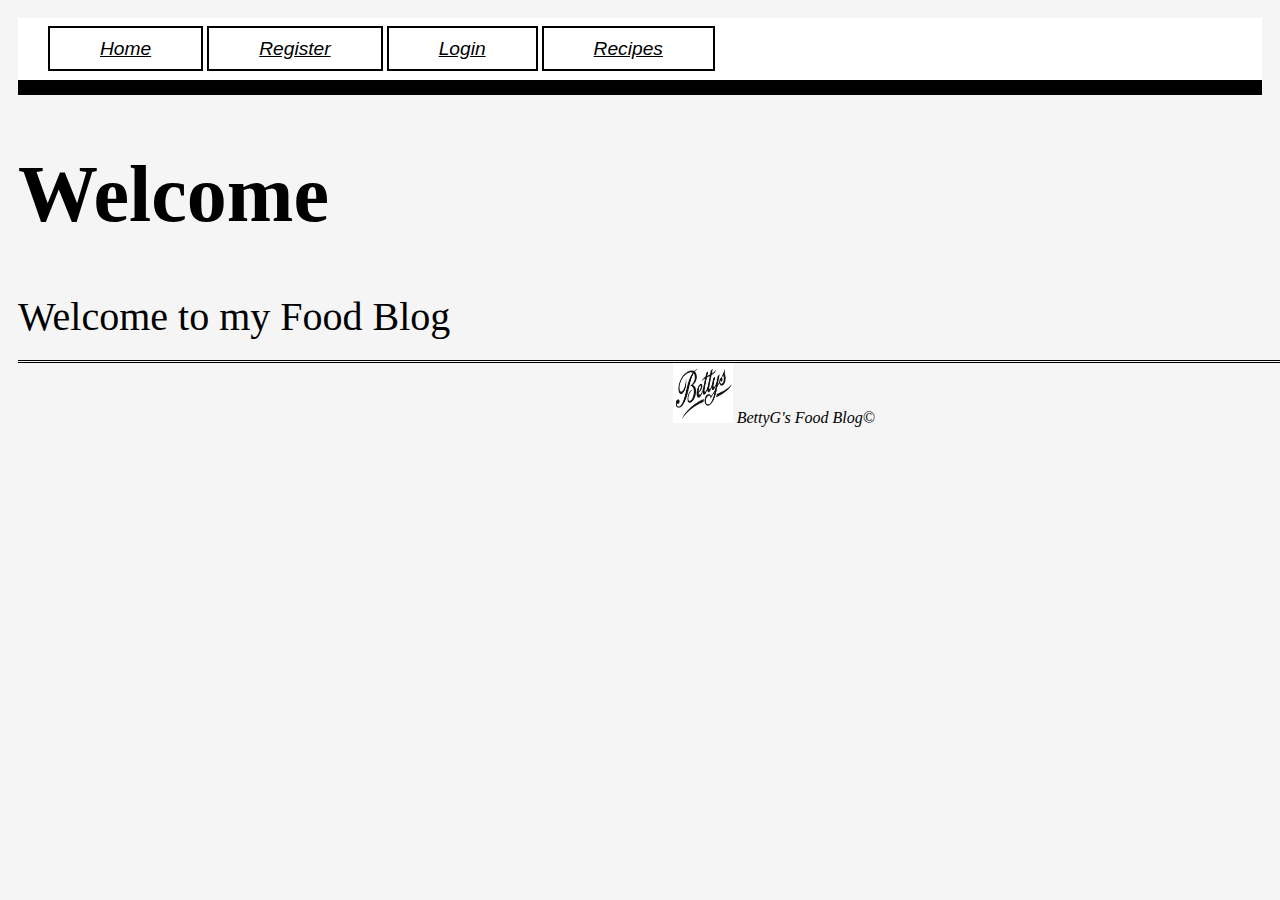
<file: index.html>
<!DOCTYPE html>
<html lang="en">
<head>
    <meta charset="UTF-8">
    <link rel="stylesheet" type="text/css" href="styles/main.css"/>

    <title>Food Blog</title>

</head>
<body>
<header>
    <a href="index.html" id="linkHome">Home</a>
    <a href="registration.html" id="registration">Register</a>
    <a href="login.html" id="linkLogin" >Login</a>
    <div class="dd-menu">
        <a href="recipes.html" id="recipes" class="dd-but">Recipes
            <div class="dd-content">

                    <a href="breakfast.html" id="breakfast">Breakfast</a>
                    <a href="lunch.html" id="lunch">Lunch</a>
                    <a href="dinner.html" id="dinner">Dinner</a>
                    <a href="desserts.html" id="desserts">Desserts</a>
                    <a href="howTo.html" id="helpfulHowTo">Helpful How-To</a>
            </div>

        </a>
    </div>


</header>
<main>
    <section id="viewHome">
        <h1>Welcome</h1>
        <div>Welcome to my Food Blog</div>
    </section>
    </main>

</main>
<footer>
    <img src="images/BettysLogo.ico" alt="HTML5 Icon" style="width:60px;height:60px; padding-left: 50px">
    BettyG's Food Blog©
</footer>
</body>
</html>
</file>
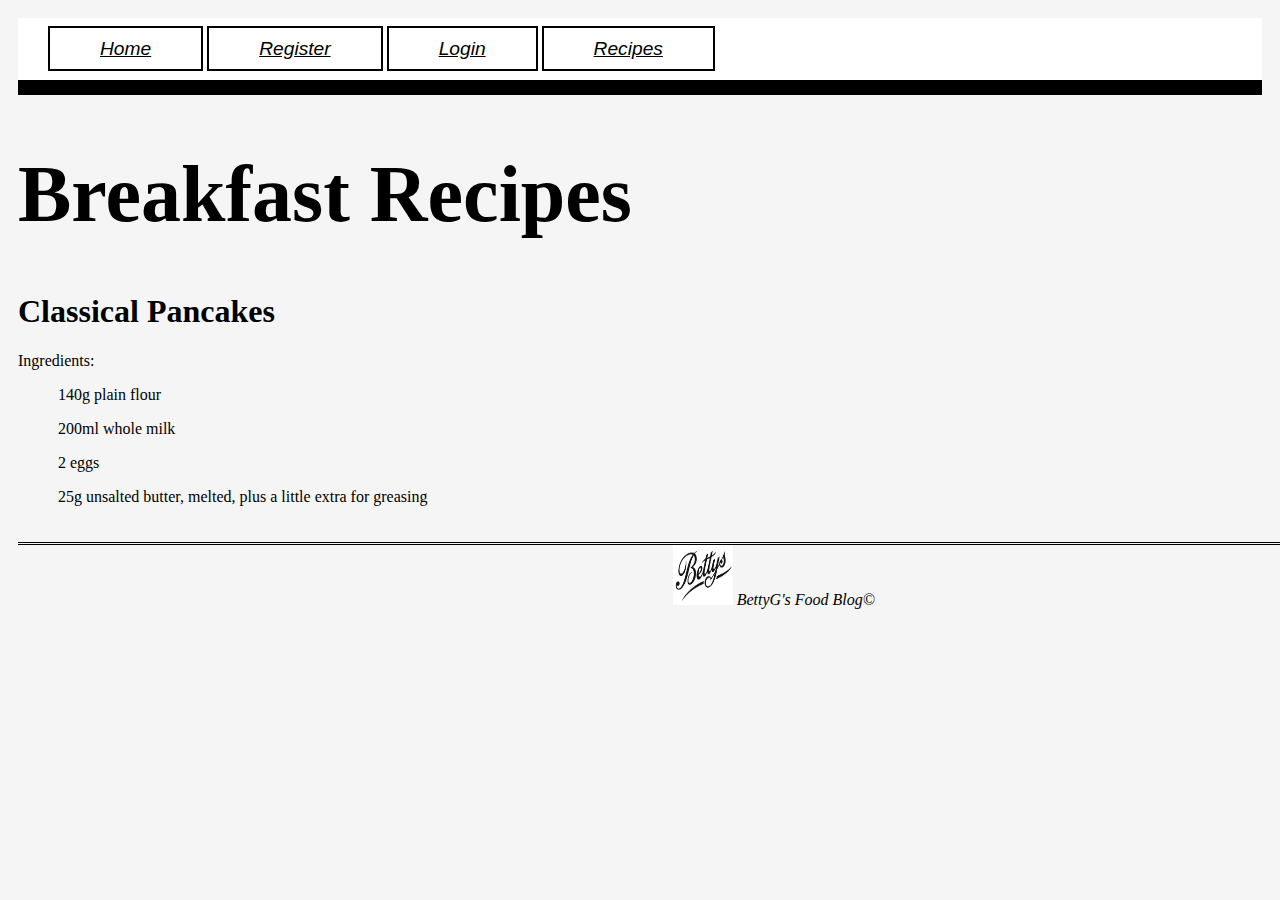
<file: breakfast.html>
<!DOCTYPE html>
<html lang="en">
<head>
    <meta charset="UTF-8">
    <link rel="stylesheet" type="text/css" href="styles/main.css"/>

    <title>Food Blog</title>

</head>
<body>
<header>
    <a href="index.html" id="linkHome">Home</a>
    <a href="registration.html" id="registration">Register</a>
    <a href="login.html" id="linkLogin">Login</a>
    <div class="dd-menu">
        <a href="recipes.html" id="recipes" class="dd-but">Recipes
            <div class="dd-content">

                <a href="breakfast.html" id="breakfast">Breakfast</a>
                <a href="lunch.html" id="lunch">Lunch</a>
                <a href="dinner.html" id="dinner">Dinner</a>
                <a href="desserts.html" id="desserts">Desserts</a>
                <a href="howTo.html" id="helpfulHowTo">Helpful How-To</a>
            </div>

        </a>
    </div>
</header>
<main>
    <section id="Breakfasts">
        <h1>Breakfast Recipes</h1>
        <article id="pancake">
            <h1>Classical Pancakes</h1>

                Ingredients:
               <ul> 140g plain flour</ul>
            <ul>200ml whole milk</ul>
            <ul>  2 eggs</ul>
            <ul>  25g unsalted butter, melted, plus a little extra for greasing</ul>
        </article>
    </section>
</main>
<footer>
    <img src="images/BettysLogo.ico" alt="HTML5 Icon" style="width:60px;height:60px; padding-left: 50px">
    BettyG's Food Blog©
</footer>
</body>
</html>
</file>
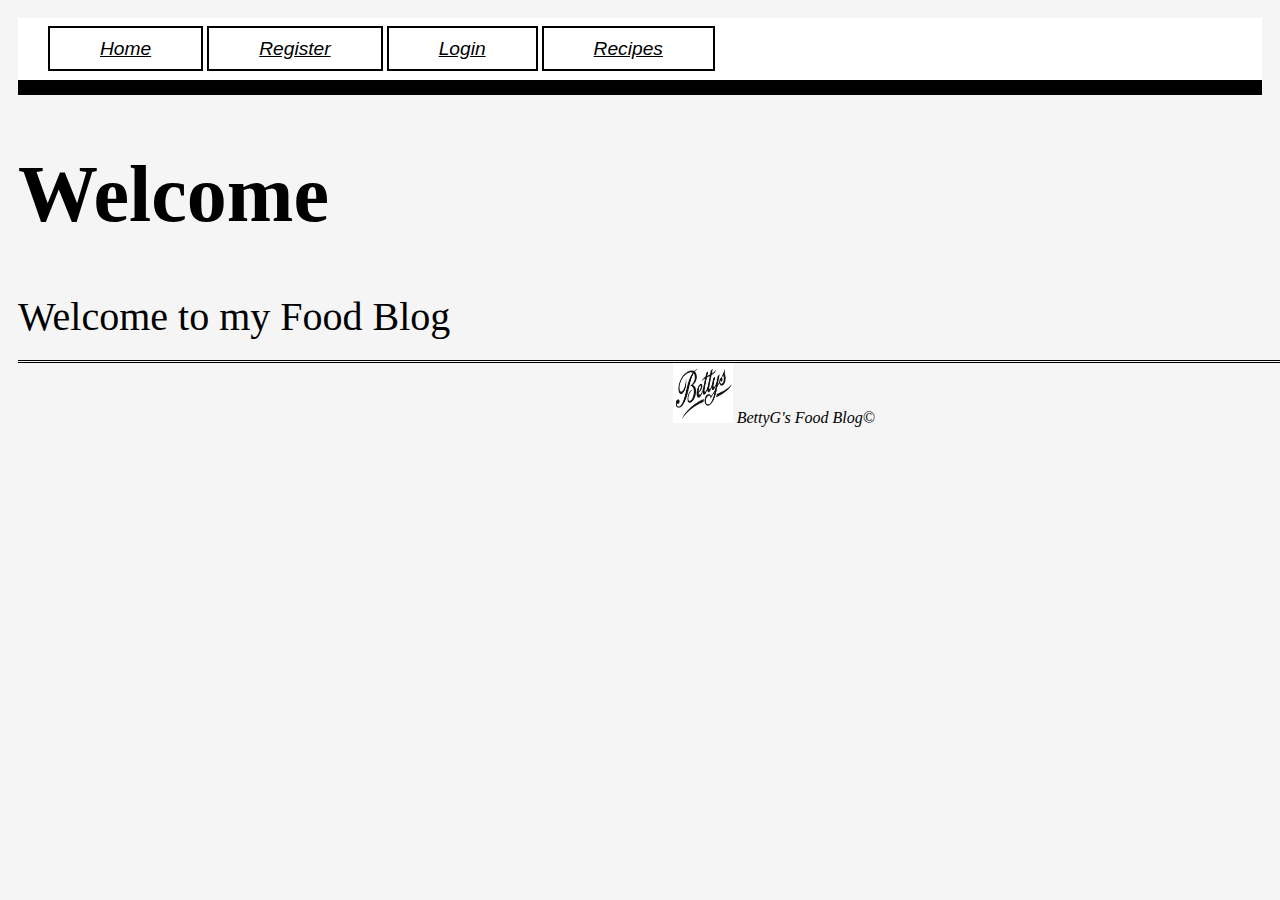
<file: desserts.html>
<!DOCTYPE html>
<html lang="en">
<head>
    <meta charset="UTF-8">
    <link rel="stylesheet" type="text/css" href="styles/main.css"/>

    <title>Food Blog</title>

</head>
<body>
<header>
    <a href="index.html" id="linkHome">Home</a>
    <a href="registration.html" id="registration">Register</a>
    <a href="login.html" id="linkLogin">Login</a>
    <div class="dd-menu">
        <a href="recipes.html" id="recipes" class="dd-but">Recipes
            <div class="dd-content">

                <a href="breakfast.html" id="breakfast">Breakfast</a>
                <a href="lunch.html" id="lunch">Lunch</a>
                <a href="dinner.html" id="dinner">Dinner</a>
                <a href="desserts.html" id="desserts">Desserts</a>
                <a href="howTo.html" id="helpfulHowTo">Helpful How-To</a>
            </div>

        </a>
    </div>
</header>
<main>
    <section id="viewHome">
        <h1>Welcome</h1>
        <div>Welcome to my Food Blog</div>
    </section>
</main>
<footer>
    <img src="images/BettysLogo.ico" alt="HTML5 Icon" style="width:60px;height:60px; padding-left: 50px">
    BettyG's Food Blog©
</footer>
</body>
</html>
</file>
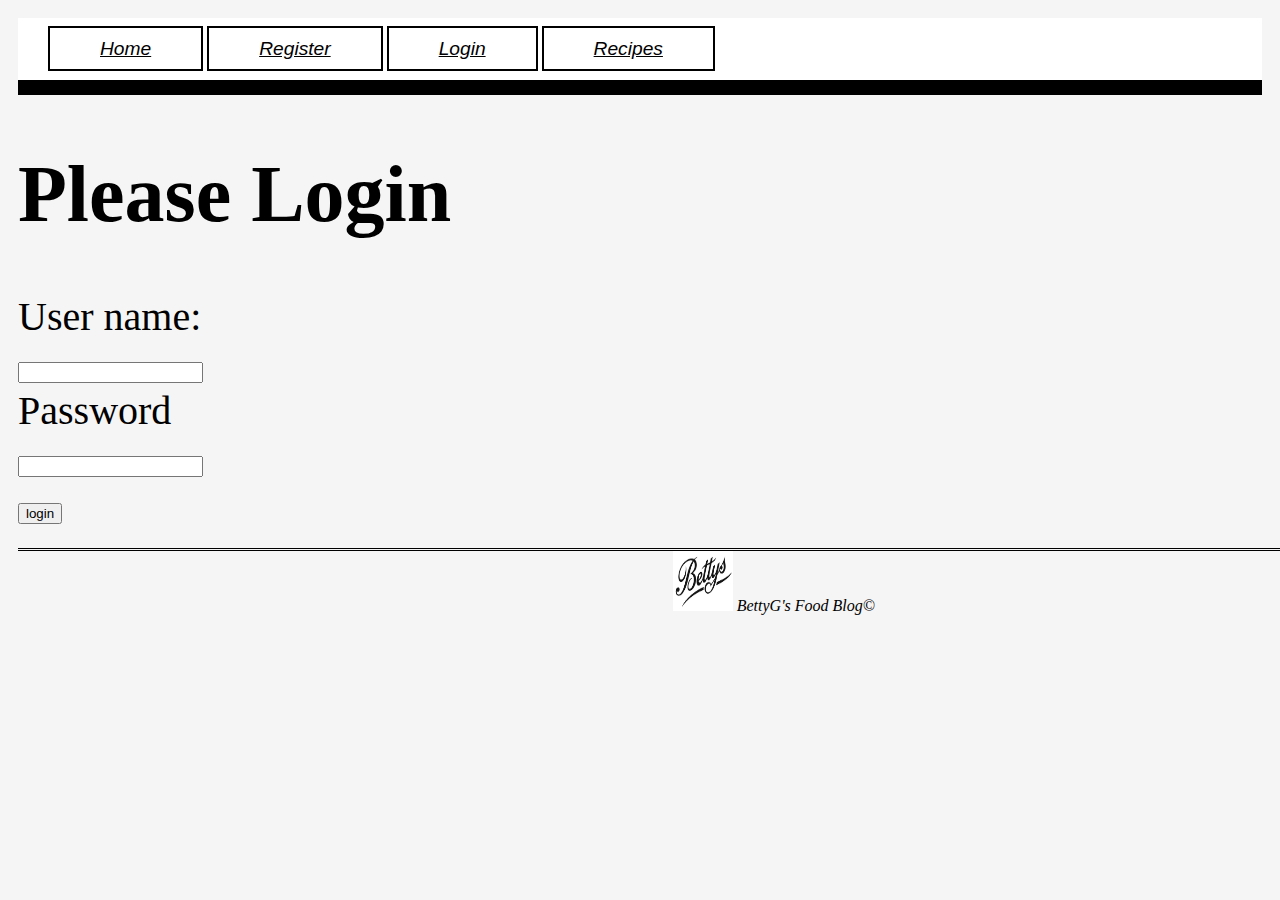
<file: login.html>
<!DOCTYPE html>
<html lang="en">
<head>
    <meta charset="UTF-8">
    <link rel="stylesheet" type="text/css" href="styles/main.css"/>

    <title>Food Blog</title>

</head>
<body>
<header>
    <a href="index.html" id="linkHome">Home</a>
    <a href="registration.html" id="registration">Register</a>
    <a href="login.html" id="linkLogin">Login</a>
    <div class="dd-menu">
        <a href="recipes.html" id="recipes" class="dd-but">Recipes
            <div class="dd-content">

                <a href="breakfast.html" id="breakfast">Breakfast</a>
                <a href="lunch.html" id="lunch">Lunch</a>
                <a href="dinner.html" id="dinner">Dinner</a>
                <a href="desserts.html" id="desserts">Desserts</a>
                <a href="howTo.html" id="helpfulHowTo">Helpful How-To</a>
            </div>

        </a>
    </div>
</header>
<main>

    <section id="viewLogin">
        <h1>Please Login</h1>
        <form id="formLogin">
            <div>User name:</div>
            <div><input title="usernameLogin" type="text" name="loginUser"/> </div>
            <div>Password</div>
            <div><input title="userPassword" type="password" name="userPass" required="true"/> </div>
            <div><input type="submit" id="loginButton" value="login"/></div>
        </form>

    </section>

</main>
<footer>
    <img src="images/BettysLogo.ico" alt="HTML5 Icon" style="width:60px;height:60px; padding-left: 50px">
    BettyG's Food Blog©
</footer>
</body>
</html>
</file>
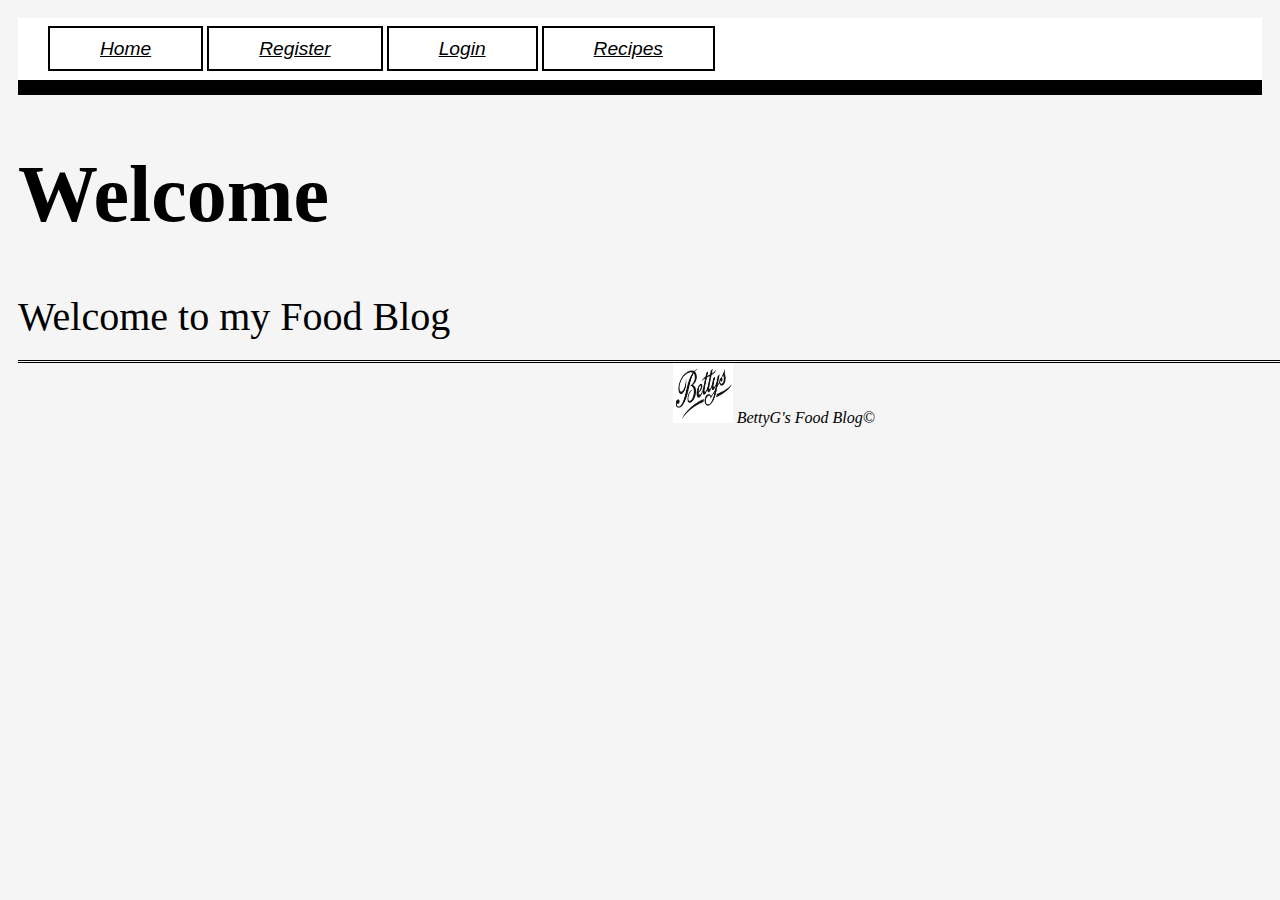
<file: recipes.html>
<!DOCTYPE html>
<html lang="en">
<head>
    <meta charset="UTF-8">
    <link rel="stylesheet" type="text/css" href="styles/main.css"/>

    <title>Food Blog</title>

</head>
<body>
<header>
    <a href="index.html" id="linkHome">Home</a>
    <a href="registration.html" id="registration">Register</a>
    <a href="login.html" id="linkLogin">Login</a>
    <div class="dd-menu">
        <a href="recipes.html" id="recipes" class="dd-but">Recipes
            <div class="dd-content">

                <a href="breakfast.html" id="breakfast">Breakfast</a>
                <a href="lunch.html" id="lunch">Lunch</a>
                <a href="dinner.html" id="dinner">Dinner</a>
                <a href="desserts.html" id="desserts">Desserts</a>
                <a href="howTo.html" id="helpfulHowTo">Helpful How-To</a>
            </div>

        </a>
    </div>
</header>
<main>
    <section id="viewHome">
        <h1>Welcome</h1>
        <div>Welcome to my Food Blog</div>
    </section>


</main>
<footer>
    <img src="images/BettysLogo.ico" alt="HTML5 Icon" style="width:60px;height:60px; padding-left: 50px">
    BettyG's Food Blog©
</footer>
</body>
</html>
</file>
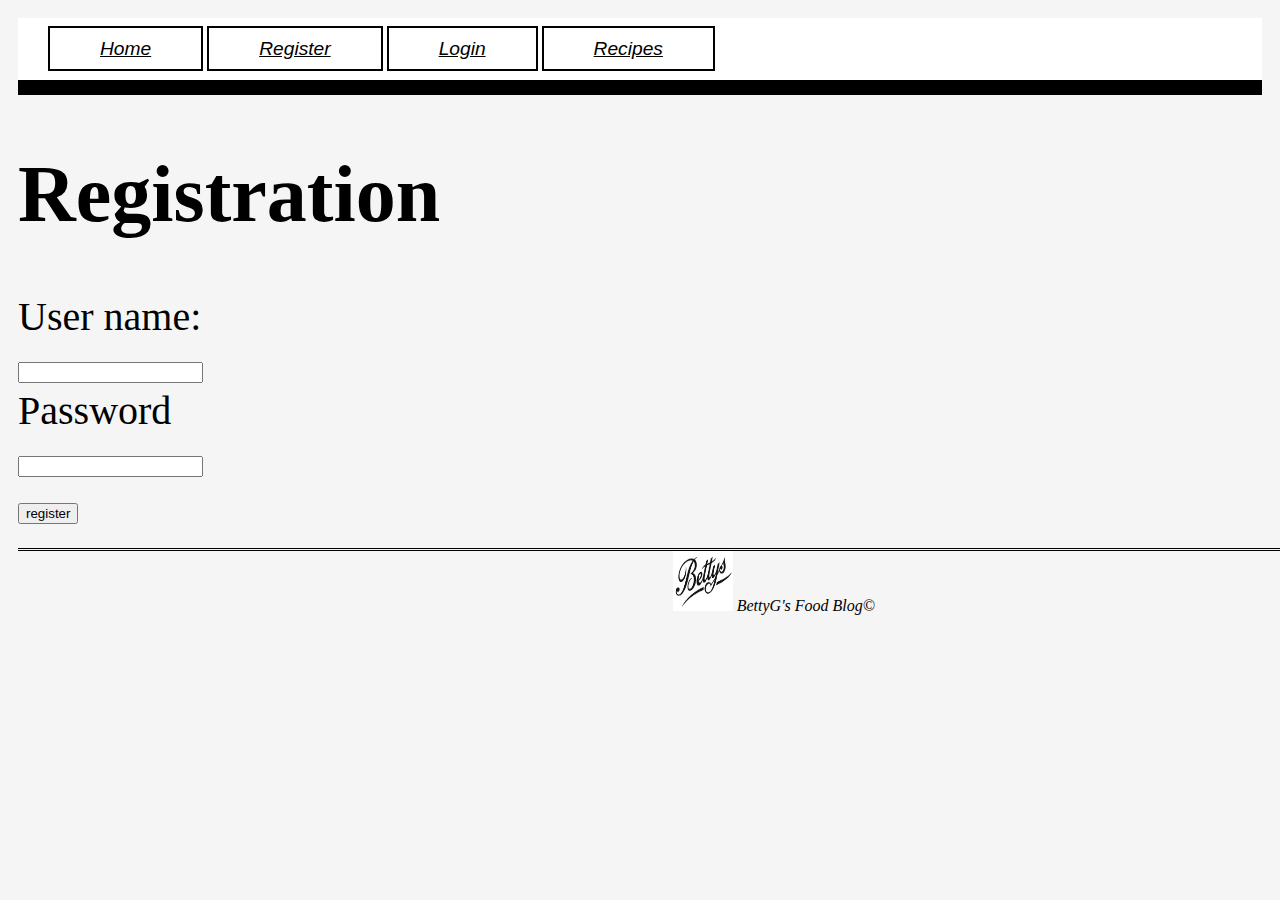
<file: registration.html>
<!DOCTYPE html>
<html lang="en">
<head>
    <meta charset="UTF-8">
    <link rel="stylesheet" type="text/css" href="styles/main.css"/>

    <title>Food Blog</title>

</head>
<body>
<header>
    <a href="index.html" id="linkHome">Home</a>
    <a href="registration.html" id="registration">Register</a>
    <a href="login.html" id="linkLogin">Login</a>
    <div class="dd-menu">
        <a href="recipes.html" id="recipes" class="dd-but">Recipes
            <div class="dd-content">

                <a href="breakfast.html" id="breakfast">Breakfast</a>
                <a href="lunch.html" id="lunch">Lunch</a>
                <a href="dinner.html" id="dinner">Dinner</a>
                <a href="desserts.html" id="desserts">Desserts</a>
                <a href="howTo.html" id="helpfulHowTo">Helpful How-To</a>
            </div>

        </a>
    </div>
</header>
<main>

    <section id="viewRegistration">
        <h1>Registration</h1>
        <form id="formRegister">
            <div>User name:</div>
            <div><input title="username" type="text" name="registerUser"/> </div>
            <div>Password</div>
            <div><input title="password" type="password" name="registerPass" required="required"/> </div>
            <div><input type="submit" id="registerButton" value="register"/></div>
        </form>
    </section>


</main>
<footer>
    <img src="images/BettysLogo.ico" alt="HTML5 Icon" style="width:60px;height:60px; padding-left: 50px">
    BettyG's Food Blog©
</footer>
</body>
</html>
</file>
<file: styles/main.css>
body{
    background: whitesmoke;
    padding: 10px;
}
header{
    position:relative;
    padding-bottom: 20px;
    padding-top: 20px;
    background: white;
    border-bottom: solid black 15px;
    padding-left: 30px;
}
header>a{
    text-align-all: center;
    padding-right: 50px;
    padding-left: 50px;
    padding-bottom: 10px;
    padding-top: 10px;
    border:  solid black 2px;
    background: white;
    font-family: Arial;
    font-size: larger;
    font-style: italic;
    color: black;

}
main{
     font-size: 40px;
     padding-bottom: 20px;
 }

footer{

    bottom:0;
    width:100%;
    padding-left: 16cm;
    height:60px;   /* Height of the footer */
border-top: double;
    font-style: oblique;
    font-family: Georgia;

}
.dd-menu{
    position: relative;
    display: inline-block;

}
.dd-but{
    background-color: white;
    color: black;
    border: solid black 2px;
    cursor: pointer;
    font-family: Arial;
    text-align-all: center;
    padding-right: 50px;
    padding-left: 50px;
    padding-bottom: 10px;
    padding-top: 10px;
    font-size: larger;
    font-style: italic;
}
.dd-content{
    display: none;
    position: absolute;
    background-color: whitesmoke;
    min-width: 160px;
    box-shadow: 0 8px 16px 0 rgba(0,0,0,0.2);
}

.dd-content a{
    color: black;
    text-align-all: center;
    padding-right: 50px;
    padding-left: 50px;
    padding-bottom: 10px;
    padding-top: 10px;
    text-decoration: none;
    display: block;
}

.dd-content a:hover {
    background-color: floralwhite;
}

.dd-menu:hover .dd-content{
    display: block;
}
.dd-menu:hover .dd-but{
    background-color: floralwhite;
}
#pancake{
    font-size: 16px;
}
</file>
